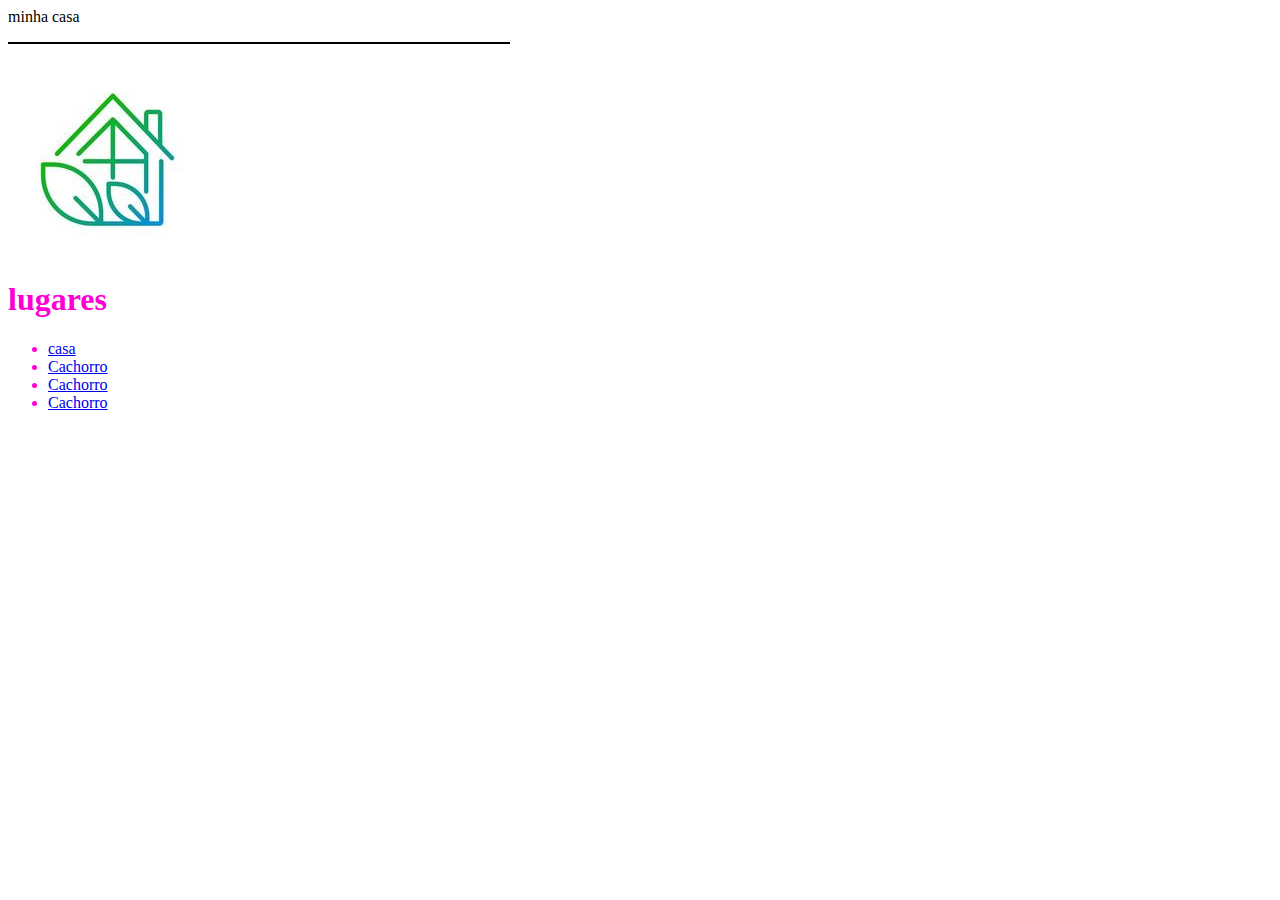
<file: docs/index.html>
<html>
<head>

    <link href="estilo.css" rel="stylesheet"
</head>

<body>
    <hl>minha casa </hl>
    <p>
        
       
    </p>
     
    <img src="159389~1.JPG">

    <h1>lugares</h1>
    <ul>
        <li><a href="Arquiteta_Camila_Castilho-84.webp">casa</a></li>
        <li><a href="cachorro.html">Cachorro</a></li>
        <li><a href="cachorro.html">Cachorro</a></li>
        <li><a href="cachorro.html">Cachorro</a></li>     

    </ul>
</body>
</html>
</file>
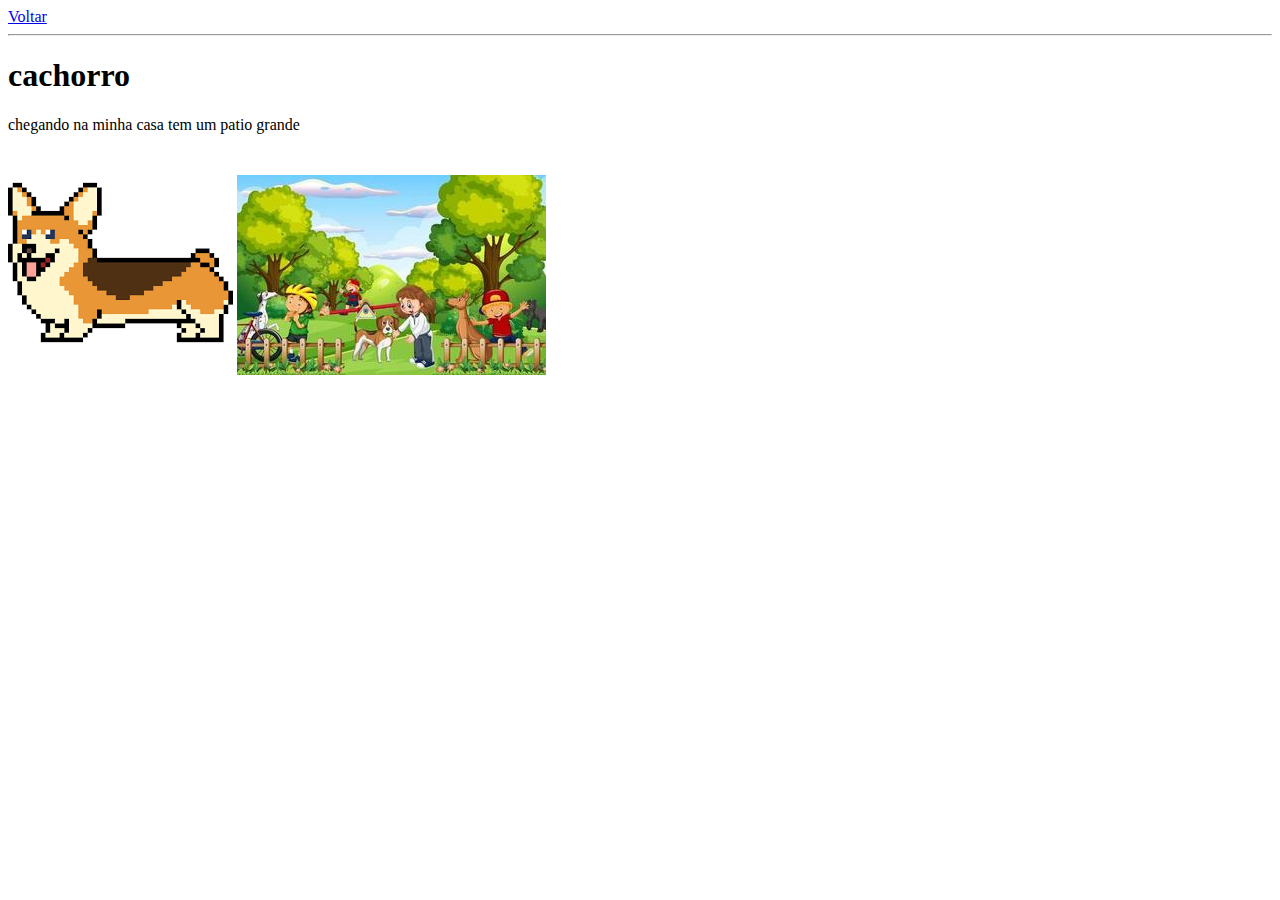
<file: docs/cachorro.html>
<html>  
<body>       

<a href="index.html">Voltar</a>
<hr>
<h1>cachorro</h1>

   <p>chegando na minha casa tem um patio grande </p>

    <img src="imagens/images.png">
    <img src="parque.jpg">
 </body>
 </html>
</file>
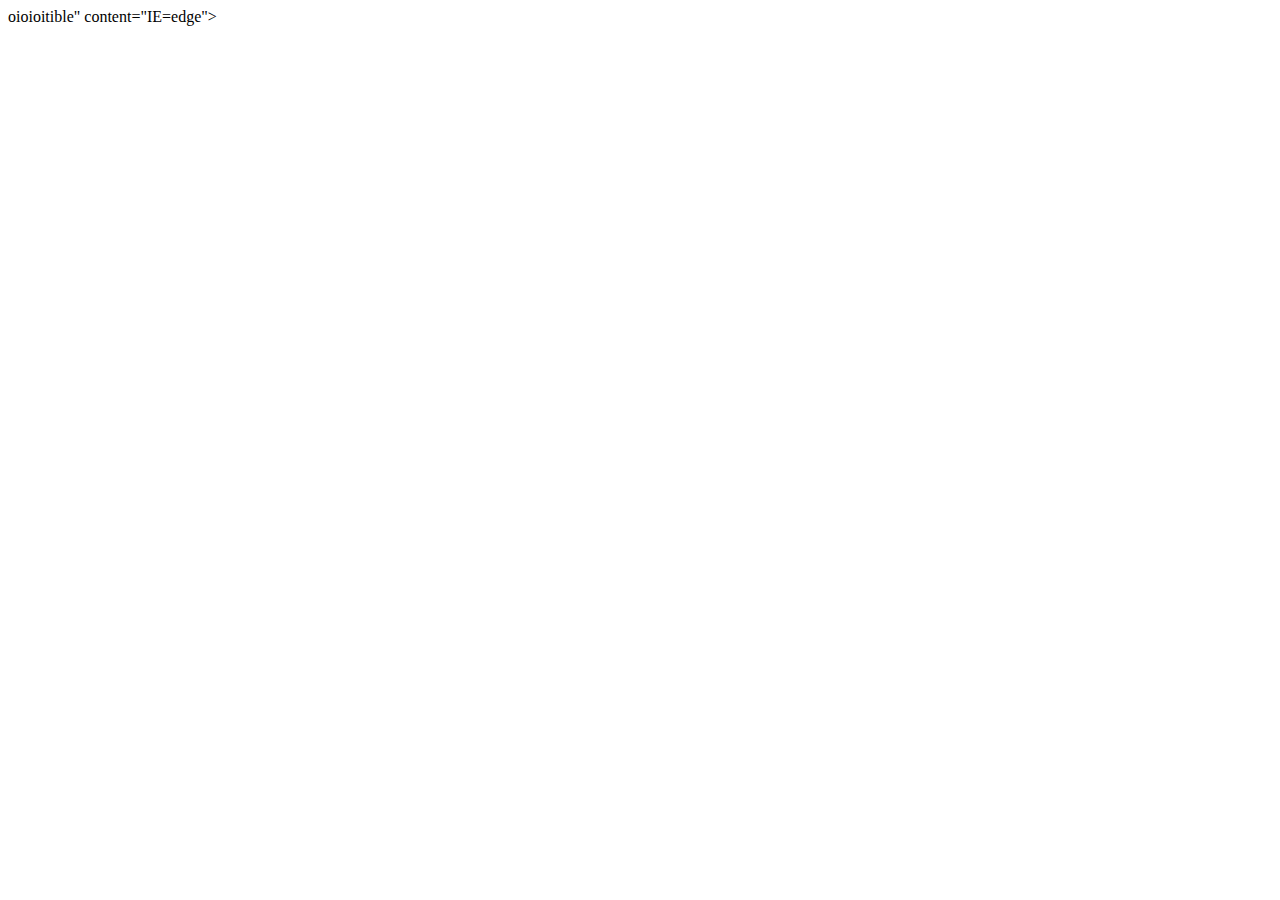
<file: docs/casa.html>
<!DOCTYPE html>
<html lang="en">
<head>
    <meta charset="UTF-8">
    <meta http-equiv="X-UA-Compa <linkhref="estilo.css"rel=stylesneet"> oioioitible" content="IE=edge">
    <linkhref="estilo.css"rel=stylesneet"></linkhref>
    <meta name="viewport" content="width=device-width, initial-scale=1.0">
    <title>Document</title>
</head>
<body>
    
</body>
</html>
</file>
<file: docs/estilo.css>
body {
    background-color: rgba(255, 0, 64, 0);
}
p {
    color: rgb(0, 162, 255);
    width: 500px;
    border: 1px solid black;
  }

  p, li, h1 {
    color: rgb(255, 0, 212);
  }
</file>
